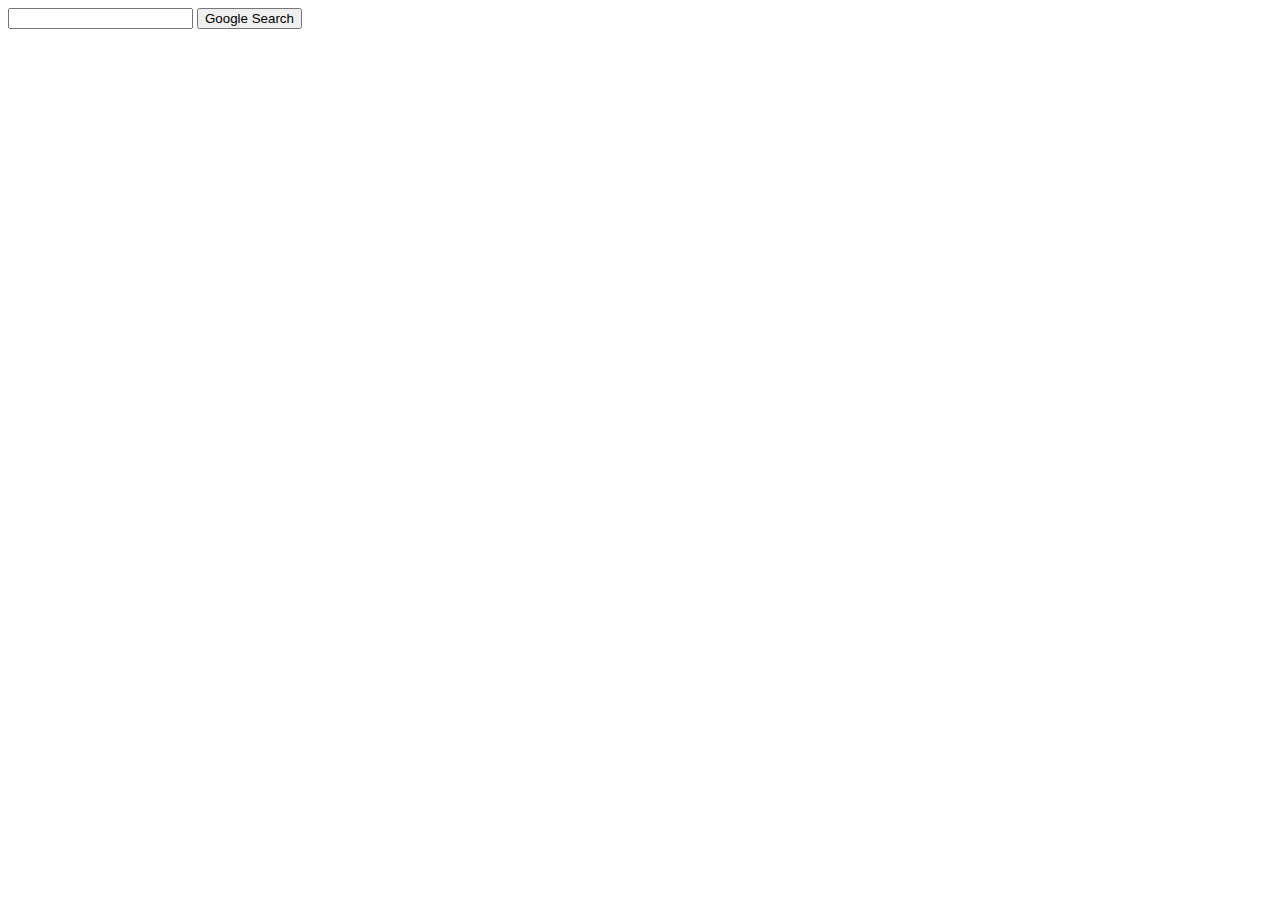
<file: index.html>
<!DOCTYPE html>
<html lang="en">
    <head>
        <title>Search</title>
        <meta 
    </head>
    <body>
        <form action="https://google.com/search">
            <input type="text" name="q">
            <input type="submit" value="Google Search">
        </form>
    </body>
</html>
</file>
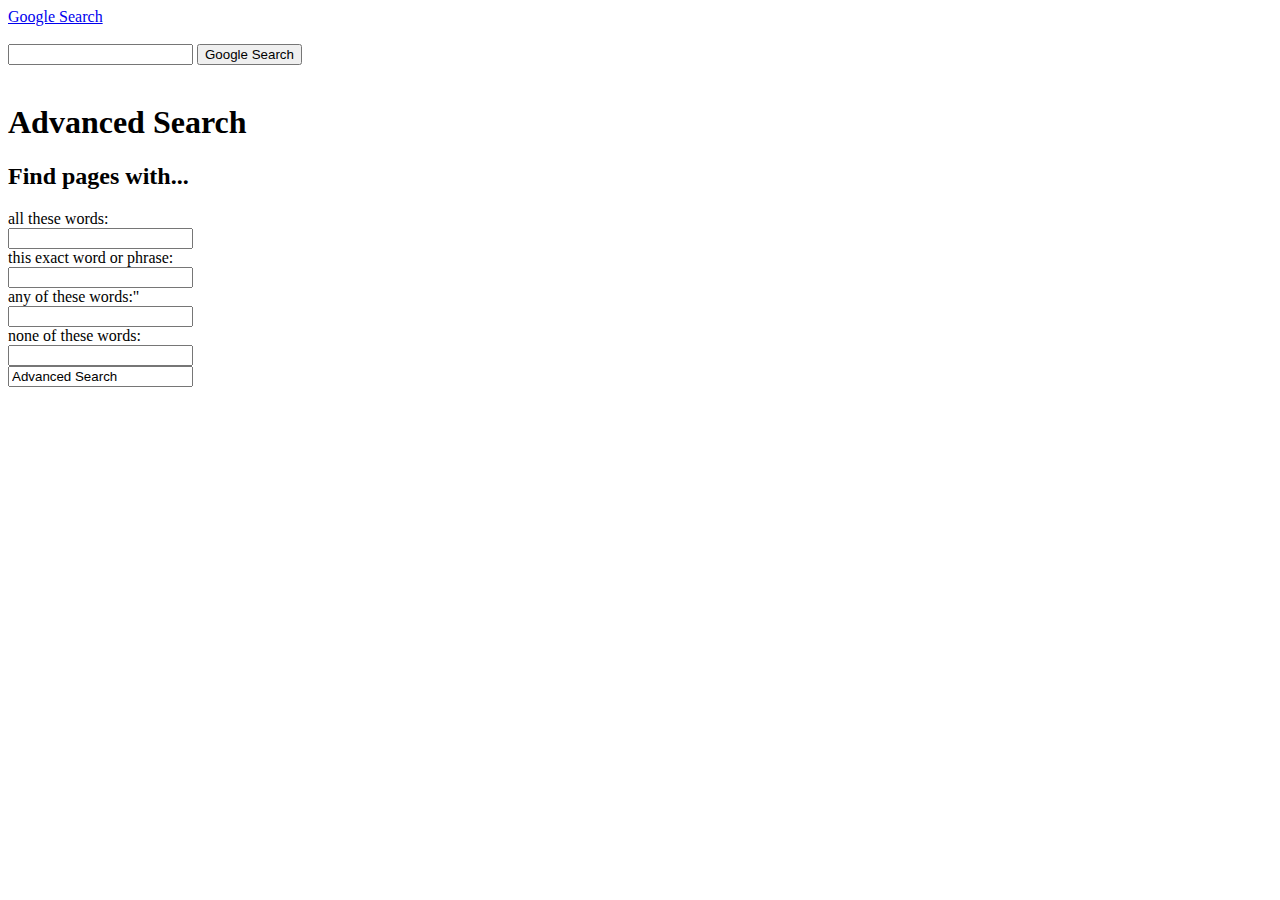
<file: GoogleAdvSearch.html>
<!DOCTYPE html>
<html lang="en">
    <head>
        <title>Adv Search</title>
        <meta charset="UTF-8">
        <meta name="viewport" content="width=device-width, initial-scale=1.0">
        <link rel="styleproj0" href="styleproj0.css">
    </head>
    <body>
      <div class="topnav">
      <div class="topnav-right">
        <a href="#googlesearch.html" target="_blank">Google Search</a>
      </div>
      </div>
      <br>
        <form action="https://google.com/search">
            <input type="text" name="q">
            <input type="submit" value="Google Search">
        </form>
<br>
<h1>Advanced Search</h1>
      <h2>Find pages with...</h2>
        <form action="Find pages with...">
          <label for="all">all these words:</label><br>
          <input type="text" id="all" name="all" value=""><br>
          <label for="exact">this exact word or phrase:</label><br>
          <input type="text" id="exact" name="exact" value=""><br>
          <label for="any">any of these words:"</label><br>
          <input type="text" id="any" name="any" value=""><br>
          <label for="none">none of these words:</label><br>
          <input type="none" id="none" name="none" value=""><br>
          <input type="Advanced" value="Advanced Search">
        </form>
    </body>
</html>
</file>
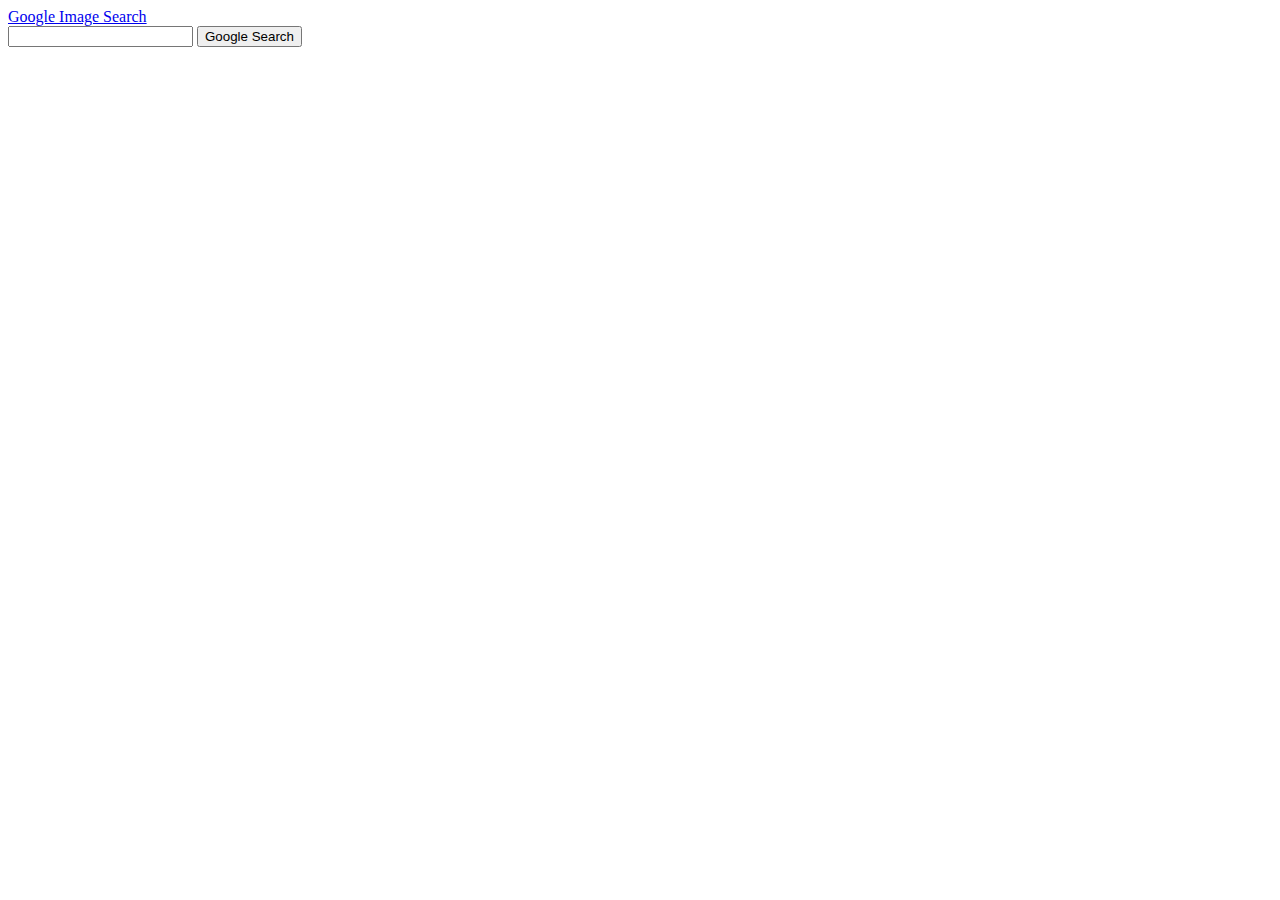
<file: Googleimgsearch.html>
<!DOCTYPE html>
<html lang="en">
    <head>
        <title>Image Search</title>
        <meta charset="UTF-8">
        <meta name="viewport" content="width=device-width, initial-scale=1.0">
    </head>
    <body>
      <a href="googlesearch.html" target="_blank">Google Image Search</a>

        <form action="https://google.com/search">
            <input type="text" name="q">
            <input type="submit" value="Google Search">
        </form>
    </body>
</html>
</file>
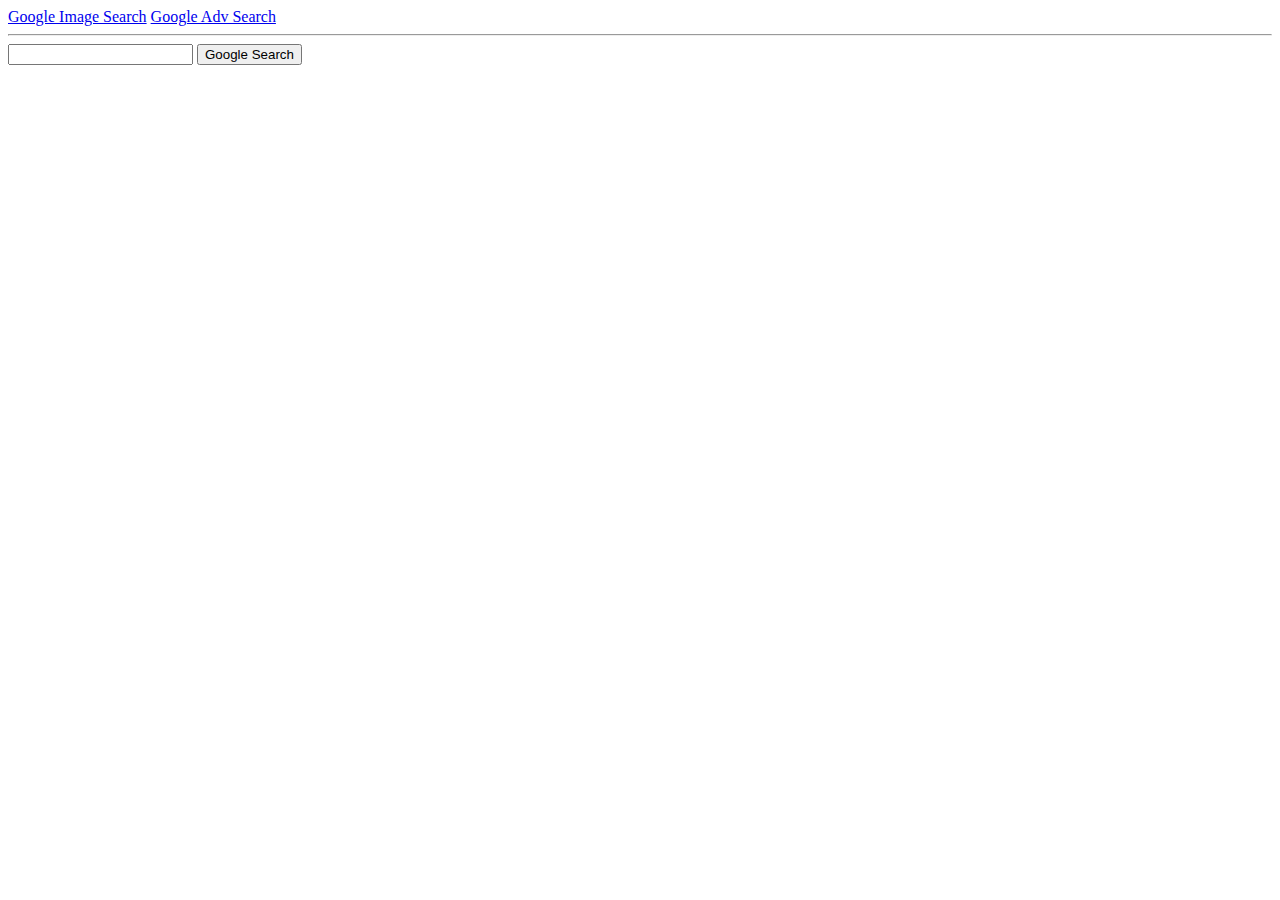
<file: GoogleSearch.html>
<!DOCTYPE html>
<html lang="en">
  <head>
    <title>Search</title>
    <meta charset="UTF-8">
    <meta name="viewport" content="width=device-width, initial-scale=1.0">
    <link rel="styleproj0" href="styleproj0.css">
  </head>
  <body>
    <a href="googleimgsearch.html" target="_blank">Google Image Search</a>
    <a href="googleadvsearch.html" target="_blank">Google Adv Search</a>
    <hr>
      <form action="https://google.com/search">
            <input type="text" name="q">
            <input type="submit" value="Google Search">
        </form>
    </body>
</html>
</file>
<file: styleproj0.css>
.topnav {
  background-color: violet;
  overflow: hidden;
}

.topnav-right {
  float: right;
}
</file>
